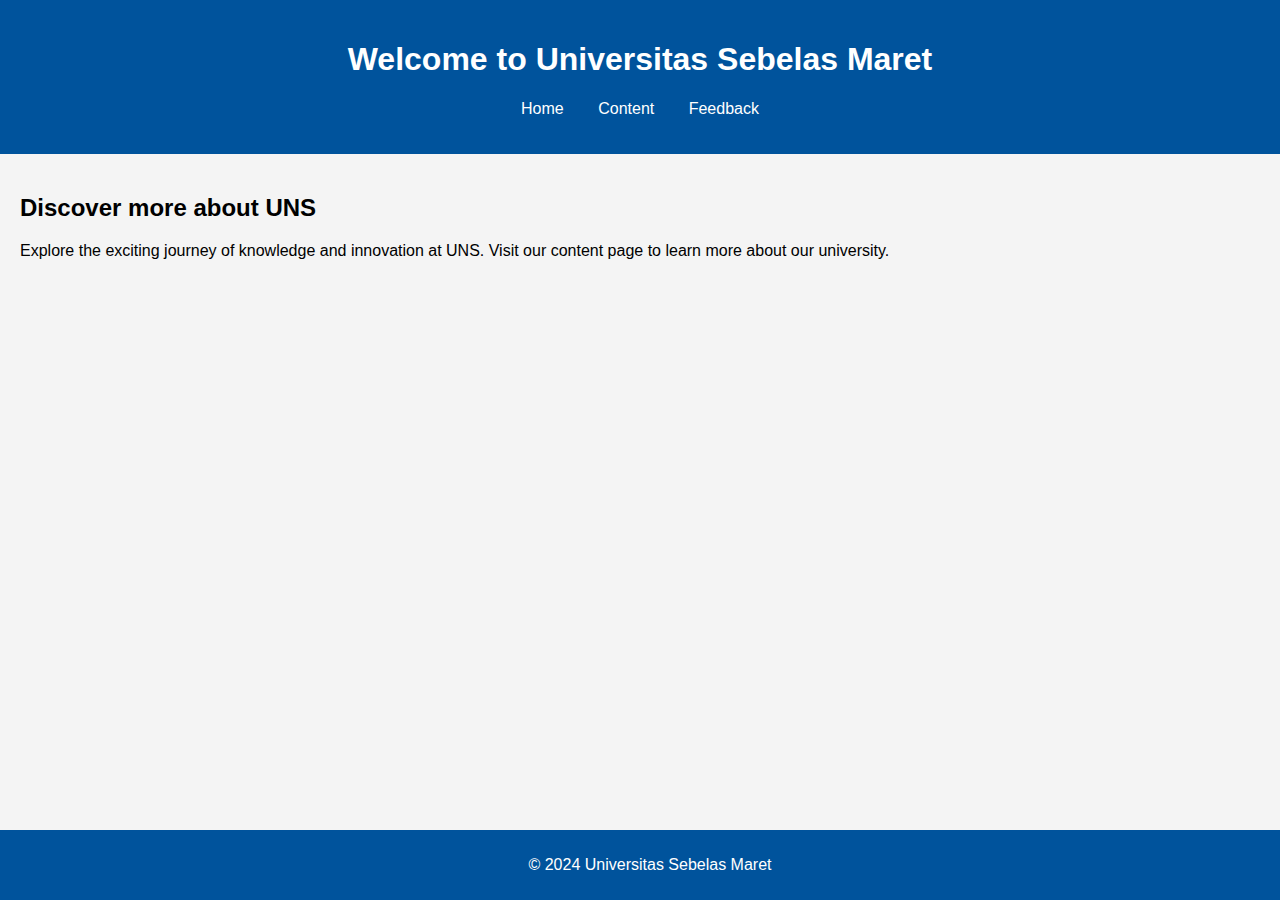
<file: project prototipe web uns/index.html>
<!DOCTYPE html>
<html lang="en">
<head>
    <meta charset="UTF-8">
    <meta name="viewport" content="width=device-width, initial-scale=1.0">
    <title>UNS Website</title>
    <link rel="stylesheet" href="css/styles.css">
</head>
<body>
    <header>
        <h1>Welcome to Universitas Sebelas Maret</h1>
        <nav>
            <ul>
                <li><a href="index.html">Home</a></li>
                <li><a href="content.html">Content</a></li>
                <li><a href="feedback.html">Feedback</a></li>
            </ul>
        </nav>
    </header>

    <main>
        <h2>Discover more about UNS</h2>
        <p>Explore the exciting journey of knowledge and innovation at UNS. Visit our content page to learn more about our university.</p>
    </main>

    <footer>
        <p>&copy; 2024 Universitas Sebelas Maret</p>
    </footer>

    <script src="js/script.js"></script>
</body>
</html>
</file>
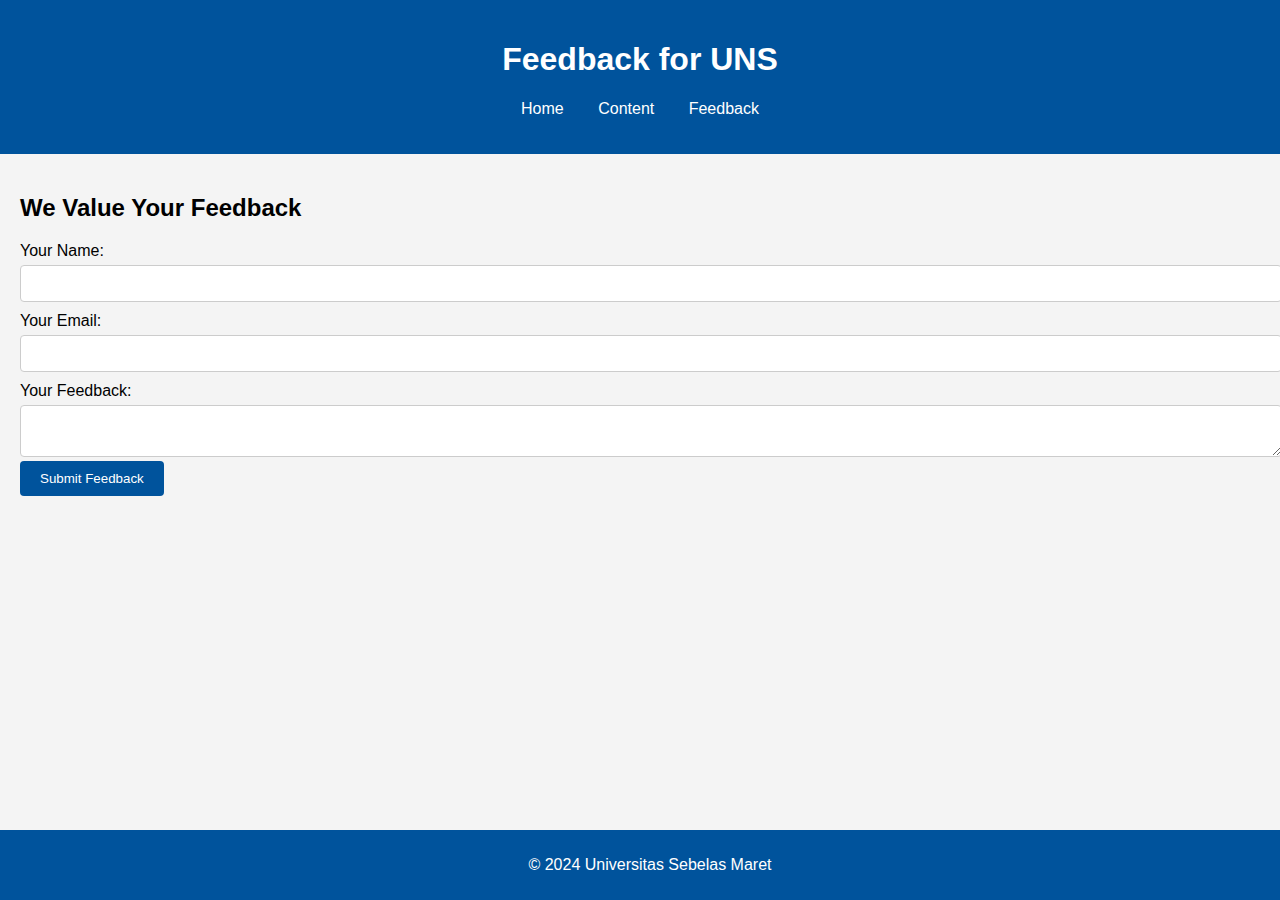
<file: project prototipe web uns/feedback.html>
<!DOCTYPE html>
<html lang="en">
<head>
    <meta charset="UTF-8">
    <meta name="viewport" content="width=device-width, initial-scale=1.0">
    <title>Feedback - UNS Website</title>
    <link rel="stylesheet" href="css/styles.css">
</head>
<body>
    <header>
        <h1>Feedback for UNS</h1>
        <nav>
            <ul>
                <li><a href="index.html">Home</a></li>
                <li><a href="content.html">Content</a></li>
                <li><a href="feedback.html">Feedback</a></li>
            </ul>
        </nav>
    </header>

    <main>
        <h2>We Value Your Feedback</h2>
        <form id="feedback-form">
            <label for="name">Your Name:</label>
            <input type="text" id="name" name="name" required>

            <label for="email">Your Email:</label>
            <input type="email" id="email" name="email" required>

            <label for="message">Your Feedback:</label>
            <textarea id="message" name="message" required></textarea>

            <button type="submit">Submit Feedback</button>
        </form>

        <div id="popup-modal" class="popup-modal" style="display:none;">
            <div class="popup-content">
                <p>Thank you for your feedback!</p>
                <button onclick="closePopup()">Close</button>
            </div>
        </div>
    </main>

    <footer>
        <p>&copy; 2024 Universitas Sebelas Maret</p>
    </footer>

    <script src="js/script.js"></script>
</body>
</html>
</file>
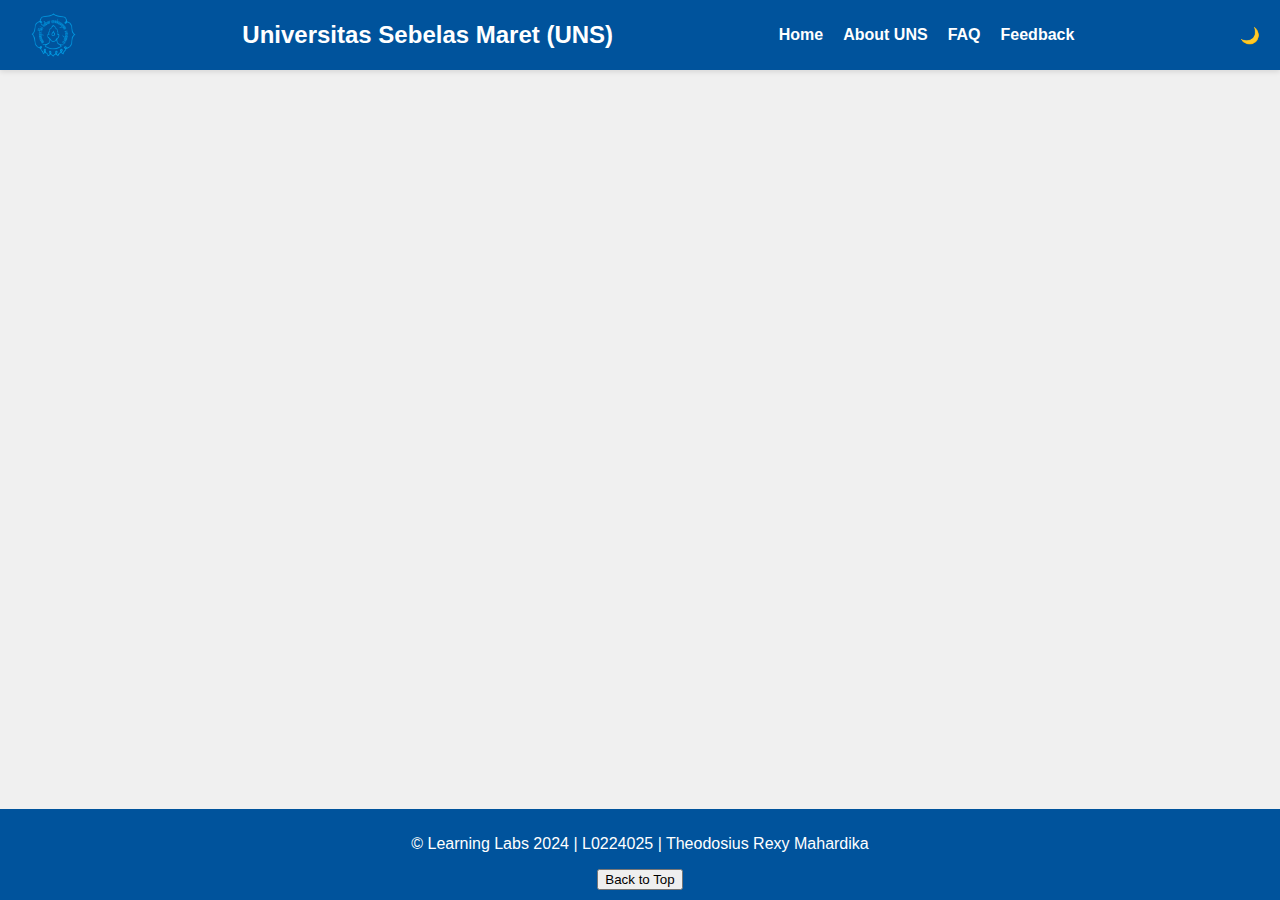
<file: project prototipe web uns/full/web.html>
<!DOCTYPE html>
<html lang="en">
<head>
    <meta charset="UTF-8">
    <meta name="viewport" content="width=device-width, initial-scale=1.0">
    <title>UNS Website</title>
    <style>
        :root {
            --background-color: #f0f0f0;
            --text-color: #333;
            --primary-color: #00539C;
            --secondary-color: #ffd700;
            --transition-speed: 0.3s;
        }

        [data-theme="dark"] {
            --background-color: #222;
            --text-color: #ddd;
            --primary-color: #0A74DA;
            --secondary-color: #FFA500;
        }

        body {
            font-family: Arial, sans-serif;
            margin: 0;
            padding: 0;
            background-color: var(--background-color);
            color: var(--text-color);
            transition: background-color var(--transition-speed), color var(--transition-speed);
            scroll-behavior: smooth;
        }

        .container {
            display: grid;
            grid-template-rows: auto 1fr auto;
            min-height: 100vh;
        }

        header {
            background-color: var(--primary-color);
            color: white;
            display: flex;
            align-items: center;
            justify-content: space-between;
            padding: 10px 20px;
            position: relative;
            box-shadow: 0 2px 5px rgba(0, 0, 0, 0.1);
            z-index: 500;
        }

        header img {
            height: 50px;
        }

        header h1 {
            margin: 0;
            font-size: 1.5em;
        }

        nav ul {
            list-style-type: none;
            padding: 0;
            margin: 0;
            display: flex;
        }

        nav ul li {
            margin: 0 10px;
        }

        nav ul li a {
            color: white;
            text-decoration: none;
            font-weight: bold;
            transition: color var(--transition-speed);
        }

        nav ul li a:hover {
            color: var(--secondary-color);
        }

        .hamburger {
            display: none;
            flex-direction: column;
            cursor: pointer;
        }

        .hamburger div {
            width: 25px;
            height: 3px;
            background-color: white;
            margin: 4px;
            transition: transform 0.3s;
        }

        @media (max-width: 768px) {
            nav ul {
                display: none;
                flex-direction: column;
                background-color: var(--primary-color);
                position: absolute;
                top: 60px;
                right: 0;
                width: 100%;
            }

            nav ul.active {
                display: flex;
            }

            .hamburger {
                display: flex;
            }
        }

        .page {
            display: none;
        }

        .page.active {
            display: block;
            opacity: 0;
            animation: fadeIn 0.5s forwards;
        }

        @keyframes fadeIn {
            to {
                opacity: 1;
            }
        }

        footer {
            background-color: var(--primary-color);
            color: white;
            text-align: center;
            padding: 10px 0;
        }

        #home img {
            opacity: 0;
            transform: translateY(30px);
            animation: fadeInUp 1s forwards;
        }

        @keyframes fadeInUp {
            0% {
                opacity: 0;
                transform: translateY(30px);
            }
            100% {
                opacity: 1;
                transform: translateY(0);
            }
        }

        #home img:nth-child(1) {
            animation-delay: 0.2s;
        }

        #home img:nth-child(2) {
            animation-delay: 0.4s;
        }

        #home img:nth-child(3) {
            animation-delay: 0.6s;
        }

        .carousel {
            position: relative;
        }

        .carousel-inner {
            display: flex;
            overflow: hidden;
            width: 100%;
            transition: transform 0.5s ease;
        }

        .carousel-buttons {
            position: absolute;
            top: 50%;
            width: 100%;
            display: flex;
            justify-content: space-between;
        }

        .carousel-button {
            background-color: rgba(0, 0, 0, 0.5);
            color: white;
            padding: 10px;
            cursor: pointer;
            border: none;
            border-radius: 50%;
        }

        .carousel-button:hover {
            background-color: rgba(0, 0, 0, 0.8);
        }

        .accordion {
            margin: 20px 0;
        }

        .accordion-item {
            border: 1px solid #ddd;
            border-radius: 5px;
            margin: 8px 0;
            overflow: hidden;
            transition: all 0.3s ease;
        }

        .accordion-title {
            padding: 15px;
            background: var(--primary-color);
            color: white;
            cursor: pointer;
            display: flex;
            justify-content: space-between;
            align-items: center;
            font-weight: bold;
            transition: background-color 0.3s;
        }

        .accordion-title:hover {
            background-color: var(--secondary-color);
        }

        .accordion-icon {
            transition: transform 0.3s;
        }

        .accordion-content {
            display: none;
            padding: 15px;
            background-color: #f9f9f9;
            border-top: 1px solid #ddd;
            color: var(--text-color);
            font-size: 0.95em;
        }

        .accordion-content.active {
            display: block;
        }

        .accordion-title[aria-expanded="true"] .accordion-icon {
            transform: rotate(45deg);
        }

        form {
            display: grid;
            gap: 15px;
            margin-top: 20px;
            background-color: #f9f9f9;
            padding: 20px;
            border-radius: 8px;
            border: 1px solid #ddd;
        }

        form label {
            font-weight: bold;
            color: var(--text-color);
        }

        form input, form textarea {
            padding: 10px;
            font-size: 1em;
            border: 1px solid #ccc;
            border-radius: 5px;
            width: 100%;
        }

        form button {
            background-color: var(--primary-color);
            color: white;
            padding: 10px 20px;
            font-size: 1em;
            border: none;
            border-radius: 5px;
            cursor: pointer;
            transition: background-color 0.3s;
        }

        form button:hover {
            background-color: var(--secondary-color);
        }

        .modal {
            display: none;
            position: fixed;
            z-index: 1;
            left: 0;
            top: 0;
            width: 100%;
            height: 100%;
            background-color: rgba(0, 0, 0, 0.5);
            justify-content: center;
            align-items: center;
        }

        .modal-content {
            background-color: white;
            padding: 20px;
            border-radius: 8px;
            width: 80%;
            max-width: 500px;
            text-align: center;
        }

        .modal-content button {
            background-color: var(--primary-color);
            color: white;
            padding: 10px 20px;
            border: none;
            border-radius: 5px;
            cursor: pointer;
        }

        .modal-content button:hover {
            background-color: var(--secondary-color);
        }

        .popup-modal {
            background-color: rgba(0, 0, 0, 0.5);
            position: fixed;
            top: 0;
            left: 0;
            width: 100%;
            height: 100%;
            display: none;
            justify-content: center;
            align-items: center;
            z-index: 1000;
        }
        
        .popup-content {
            background-color: white;
            padding: 20px;
            border-radius: 8px;
            text-align: center;
            box-shadow: 0 4px 8px rgba(0, 0, 0, 0.2);
            max-width: 400px;
            width: 80%;
        }
        
        .popup-content button {
            background-color: #00539C;
            color: white;
            padding: 10px 20px;
            border: none;
            border-radius: 5px;
            cursor: pointer;
            transition: background-color 0.3s;
        }
        
        .popup-content button:hover {
            background-color: #FFD700;
        }

    </style>
</head>
<body>

    <div class="container">
        <header>
            <img src="logo-uns.png" alt="UNS Logo" loading="lazy">
            <h1>Universitas Sebelas Maret (UNS)</h1>
            <nav>
                <ul id="nav-list">
                    <li><a href="#" onclick="showPage('home')">Home</a></li>
                    <li><a href="#" onclick="showPage('about')">About UNS</a></li>
                    <li><a href="#" onclick="showPage('faq')">FAQ</a></li>
                    <li><a href="#" onclick="showPage('feedback')">Feedback</a></li>
                </ul>
                <div class="hamburger" onclick="toggleMenu()">
                    <div></div>
                    <div></div>
                    <div></div>
                </div>
            </nav>
            <span class="theme-toggle" onclick="toggleTheme()">🌙</span>
        </header>

        <main>
            <section id="home" class="page active">
                <h2>Welcome to UNS</h2>
                <p>Explore one of Indonesia's top universities, known for its excellence in academics, research, and community engagement.</p>
                <div class="carousel">
                    <div id="carousel-inner" class="carousel-inner">
                        <img src="uns-campus1.jpg" alt="Campus Image 1" style="width: 80%; max-width: 400px;" loading="lazy">
                        <img src="uns-campus2.jpeg" alt="Campus Image 2" style="width: 80%; max-width: 400px;" loading="lazy">
                        <img src="uns-campus3.jpg" alt="Campus Image 3" style="width: 80%; max-width: 400px;" loading="lazy">
                    </div>
                    <div class="carousel-buttons">
                        <button class="carousel-button" onclick="prevSlide()">❮</button>
                        <button class="carousel-button" onclick="nextSlide()">❯</button>
                    </div>
                </div>
                <button onclick="openModal()">Learn More</button>
            </section>

            <section id="about" class="page">
                <h2>About UNS</h2>
                <p>Learn more about the history, mission, and programs offered at Universitas Sebelas Maret.</p>
                <img src="uns-campus.jpg" alt="Campus Image 3" style="width: 80%; max-width: 400px;" loading="lazy">
            </section>

            <section id="faq" class="page">
                <h2>Frequently Asked Questions</h2>
                <div class="accordion">
                    <div class="accordion-item">
                        <div class="accordion-title" onclick="toggleAccordion(this)" aria-expanded="false">
                            <span>What is the admission process?</span>
                            <span class="accordion-icon">+</span>
                        </div>
                        <div class="accordion-content">
                            <p>The admission process includes an online application followed by an entrance exam...</p>
                        </div>
                    </div>
                    <div class="accordion-item">
                        <div class="accordion-title" onclick="toggleAccordion(this)" aria-expanded="false">
                            <span>What programs are offered?</span>
                            <span class="accordion-icon">+</span>
                        </div>
                        <div class="accordion-content">
                            <p>UNS offers undergraduate and graduate programs across a wide range of disciplines...</p>
                        </div>
                    </div>
                </div>
            </section>

            <section id="feedback" class="page">
                <h2>Provide Feedback</h2>
                <form id="feedback-form">
                    <label for="name">Your Name:</label>
                    <input type="text" id="name" name="name" required>
            
                    <label for="email">Your Email:</label>
                    <input type="email" id="email" name="email" required>
            
                    <label for="message">Your Feedback:</label>
                    <textarea id="message" name="message" required></textarea>
            
                    <button type="submit">Submit Feedback</button>
                </form>
            
                <div id="popup-modal" class="popup-modal" style="display:none;">
                    <div class="popup-content">
                        <p>Thank you for your feedback!</p>
                        <button onclick="closePopup()">Close</button>
                    </div>
                </div>
            </section>
            
        </main>

        <footer>
            <p>&copy; Learning Labs 2024 | L0224025 | Theodosius Rexy Mahardika</p>
            <button onclick="scrollToTop()">Back to Top</button>
        </footer>
    </div>

    <div id="modal" class="modal">
        <div class="modal-content">
            <h2>Learn More About UNS</h2>
            <p>We are dedicated to excellence in teaching, research, and community service...</p>
            <button onclick="closeModal()">Close</button>
        </div>
    </div>

    <script>
        let currentSlide = 0;
        const slides = document.querySelectorAll('.carousel-inner img');

        function nextSlide() {
            currentSlide = (currentSlide + 1) % slides.length;
            updateSlide();
        }

        function prevSlide() {
            currentSlide = (currentSlide - 1 + slides.length) % slides.length;
            updateSlide();
        }

        function updateSlide() {
            const carousel = document.getElementById('carousel-inner');
            carousel.style.transform = `translateX(-${currentSlide * 100}%)`;
        }

        function showPage(pageId) {
            const pages = document.querySelectorAll('.page');
            pages.forEach(page => page.classList.remove('active'));
            document.getElementById(pageId).classList.add('active');
        }

        function toggleMenu() {
            document.getElementById('nav-list').classList.toggle('active');
        }

        function toggleTheme() {
            const currentTheme = document.body.getAttribute('data-theme');
            document.body.setAttribute('data-theme', currentTheme === 'dark' ? 'light' : 'dark');
        }

        function toggleAccordion(title) {
            const content = title.nextElementSibling;
            const icon = title.querySelector('.accordion-icon');
            content.classList.toggle('active');
            title.setAttribute('aria-expanded', content.classList.contains('active'));
            icon.textContent = content.classList.contains('active') ? '−' : '+';
        }

        const form = document.getElementById('feedback-form');
        form.addEventListener('submit', function(event) {
            event.preventDefault();
            document.getElementById('confirmationModal').style.display = 'block';
            form.reset();
        });

        function closeConfirmationModal() {
            document.getElementById('confirmationModal').style.display = 'none';
        }

        function openModal() {
            document.getElementById('modal').style.display = 'flex';
        }

        function closeModal() {
            document.getElementById('modal').style.display = 'none';
        }

        function scrollToTop() {
            window.scrollTo({ top: 0, behavior: 'smooth' });
        }
        
        document.getElementById('feedback-form').addEventListener('submit', function(event) {
            event.preventDefault();
            const userName = document.getElementById('name').value;  
            showPopup(userName);  
        });
        
        function showPopup(userName) {
            const popupMessage = `Thank you for your feedback, ${userName}!`;  
            document.getElementById('popup-modal').style.display = 'flex';
            document.getElementById('popup-modal').querySelector('p').textContent = popupMessage;  
            }
            
            function closePopup() {
                document.getElementById('popup-modal').style.display = 'none';
                document.getElementById('feedback-form').reset();
            }

    </script>

</body>
</html>
</file>
<file: project prototipe web uns/css/styles.css>
body {
    font-family: Arial, sans-serif;
    margin: 0;
    padding: 0;
    background-color: #f4f4f4;
}

header {
    background-color: #00539C;
    color: white;
    padding: 20px;
    text-align: center;
}

header nav ul {
    list-style-type: none;
    padding: 0;
}

header nav ul li {
    display: inline;
    margin: 0 15px;
}

header nav ul li a {
    color: white;
    text-decoration: none;
}

footer {
    background-color: #00539C;
    color: white;
    text-align: center;
    padding: 10px;
    position: fixed;
    width: 100%;
    bottom: 0;
}

main {
    padding: 20px;
}

.popup-modal {
    display: none;
    background-color: rgba(0, 0, 0, 0.5);
    position: fixed;
    top: 0;
    left: 0;
    width: 100%;
    height: 100%;
    justify-content: center;
    align-items: center;
}

.popup-content {
    background-color: white;
    padding: 20px;
    border-radius: 8px;
    text-align: center;
}

form label {
    display: block;
    margin-top: 10px;
}

form input, form textarea {
    width: 100%;
    padding: 10px;
    margin-top: 5px;
    border: 1px solid #ccc;
    border-radius: 4px;
}

form button {
    background-color: #00539C;
    color: white;
    padding: 10px 20px;
    border: none;
    border-radius: 4px;
    cursor: pointer;
}

form button:hover {
    background-color: #004080;
}
</file>
